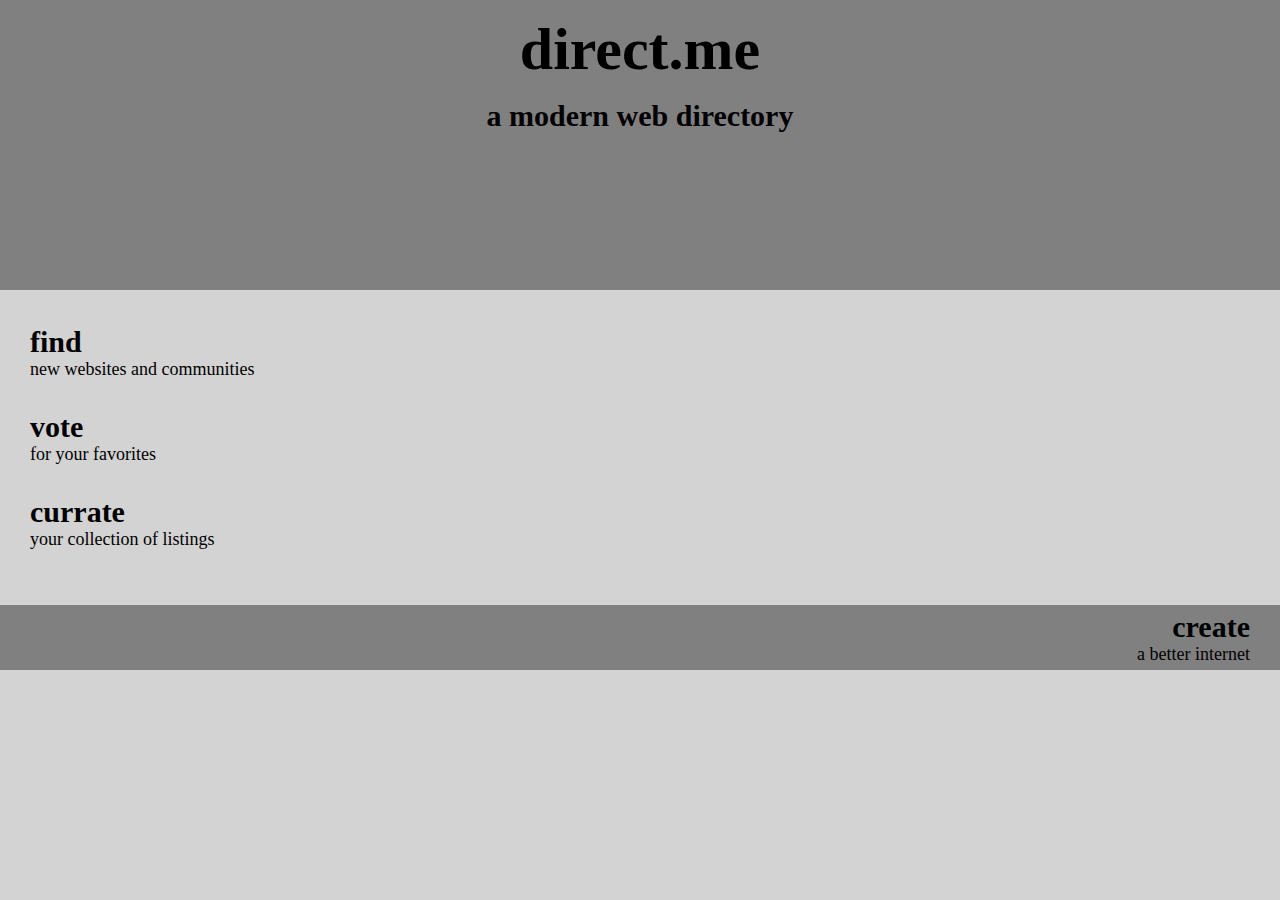
<file: index.html>
<!DOCTYPE html>
<html lang="en">
<head>
  <meta charset="UTF-8">
  <meta name="viewport" content="width=device-width, initial-scale=1.0">
  <meta http-equiv="X-UA-Compatible" content="ie=edge">
  <link src="https://meyerweb.com/eric/tools/css/reset/reset.css" rel="stylesheet" />
  <link rel="stylesheet" href="index.css" />
  <title>direct.me mobile view - Landing Page</title>
</head>
<body>
  <header>
    <h1>direct.me</h1>
    <h2>a modern web directory</h2>
  </header>
  <main>
    <ul>
      <li>
        find
        <span>new websites and communities</span>
      </li>
      <li>
        vote
        <span>for your favorites</span>
      </li>
      <li>
        currate
        <span>your collection of listings</span>
      </li>
      <li class="final">
        create
        <span>a better internet</span>
      </li>
    </ul>
  </main>
</body>
</html>
</file>
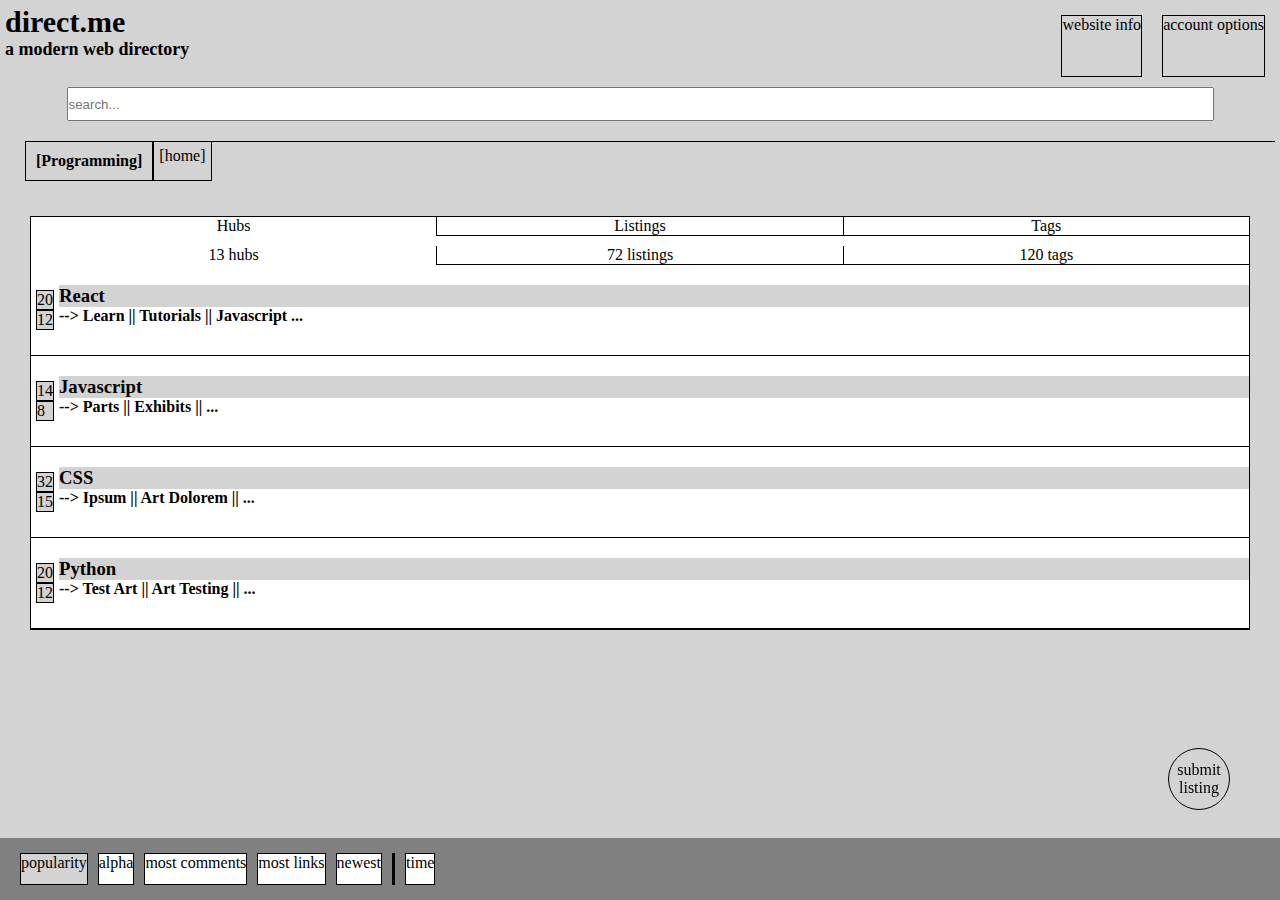
<file: HubView.html>
<!DOCTYPE html>
<html lang="en">
<head>
  <meta charset="UTF-8">
  <meta name="viewport" content="width=device-width, initial-scale=1.0">
  <meta http-equiv="X-UA-Compatible" content="ie=edge">
  <link src="https://meyerweb.com/eric/tools/css/reset/reset.css" rel="stylesheet" />
  <link rel="stylesheet" href="PrimaryApp.css" />
  <title>direct.me - Hub View</title>
</head>
<body>
  <header>
    <section class="top">
      <div class="titles">
        <h1>direct.me</h1>
        <h2>a modern web directory</h2>
      </div>
      <div class="websiteButton infoBox">
        website info
      </div>
      <div class="websiteButton infoBox">
        account options
      </div>
    </section>
    <section class="searchBar">
      <input type="text" placeholder="search..." />
    </section>
    <section class="locationBar">
      <div class="currentLocation">[Programming]</div>
      <div class="nextLocation">[home]</div>
      <div class="lineBar"></div>
    </section>
  </header>


  <main>
    <section class="chooseHeader">
      <div class="active">Hubs</div>
      <div>Listings</div>
      <div>Tags</div>
    </section>
    <section class="headerInfo">
      <div class="active">13 hubs</div>
      <div>72 listings</div>
      <div>120 tags</div>
    </section>
    <section class="catListings">
      <ul>

        <li class="catListing">
          <div class="catListingNumbers">
            <div class="catListingNumbersItem">20</div>
            <div class="catListingNumbersItem">12</div>
          </div>
          <div class="catListingInfo">
            <h3>React</h3>
            <h4> --> Learn || Tutorials || Javascript ... </h4>
          </div>
        </li>

        <li class="catListing">
            <div class="catListingNumbers">
              <div class="catListingNumbersItem">14</div>
              <div class="catListingNumbersItem">8</div>
            </div>
            <div class="catListingInfo">
              <h3>Javascript</h3>
              <h4> --> Parts  ||  Exhibits  || ...</h4>
            </div>
          </li>

          <li class="catListing">
              <div class="catListingNumbers">
                <div class="catListingNumbersItem">32</div>
                <div class="catListingNumbersItem">15</div>
              </div>
              <div class="catListingInfo">
                <h3>CSS</h3>
                <h4> --> Ipsum  ||  Art Dolorem || ...</h4>
              </div>
            </li>

            <li class="catListing">
                <div class="catListingNumbers">
                  <div class="catListingNumbersItem">20</div>
                  <div class="catListingNumbersItem">12</div>
                </div>
                <div class="catListingInfo">
                  <h3>Python</h3>
                  <h4> --> Test Art  ||  Art Testing || ...</h4>
                </div>
              </li>
      </ul>

    </section>
    <div class="submitButton">submit listing</div>
  </main>

  <footer>
    <ul class="sortOptions">
      <li class="activeSort">popularity</li>
      <li>alpha</li>
      <li>most comments</li>
      <li>most links</li>
      <li>newest</li>
      <li class="divider"></li>
      <li>time</li>
    </ul>
  </footer>
  
</body>
</html>
</file>
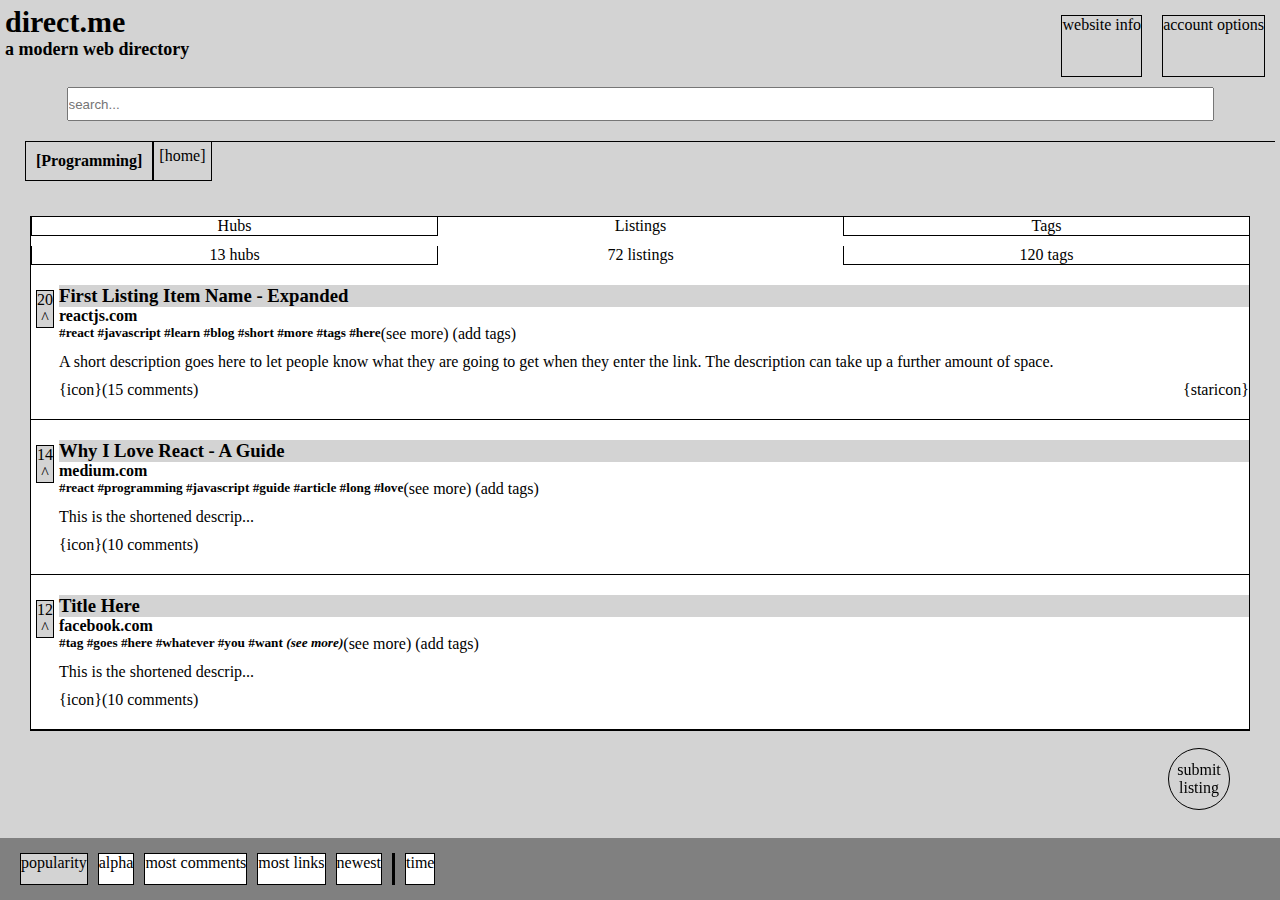
<file: ListingView.html>
<!DOCTYPE html>
<html lang="en">
<head>
  <meta charset="UTF-8">
  <meta name="viewport" content="width=device-width, initial-scale=1.0">
  <meta http-equiv="X-UA-Compatible" content="ie=edge">
  <link src="https://meyerweb.com/eric/tools/css/reset/reset.css" rel="stylesheet" />
  <link rel="stylesheet" href="PrimaryApp.css" />
  <link rel="stylesheet" href="ListingView.css" />
  <title>direct.me - Listing View</title>
</head>
<body>
  <header>
    <section class="top">
      <div class="titles">
        <h1>direct.me</h1>
        <h2>a modern web directory</h2>
      </div>
      <div class="websiteButton infoBox">
        website info
      </div>
      <div class="websiteButton infoBox">
        account options
      </div>
    </section>
    <section class="searchBar">
      <input type="text" placeholder="search..." />
    </section>
    <section class="locationBar">
      <div class="currentLocation">[Programming]</div>
      <div class="nextLocation">[home]</div>
      <div class="lineBar"></div>
    </section>
  </header>


  <main>
    <section class="chooseHeader">
      <div class="firstTab">Hubs</div>
      <div class="active">Listings</div>
      <div class="lastTab">Tags</div>
    </section>
    <section class="headerInfo">
      <div class="firstTab">13 hubs</div>
      <div class="active">72 listings</div>
      <div class="lastTab">120 tags</div>
    </section>
    <section class="catListings">
      <ul>

        <li class="catListing">
          <div class="catListingNumbers">
            <div class="catListingNumbersItem">20</div>
            <div class="catListingNumbersItemBottom">^</div>
          </div>
          <div class="catListingInfo">
            <h3>First Listing Item Name - Expanded</h3>
            <h4>reactjs.com</h4>
            <div class="tagList">
              <div class="leftSide">
                <h5>#react #javascript #learn #blog #short #more #tags #here</h5>
              </div>
              <div class="rightSide">
                <span>(see more)</span>
                <span>(add tags)</span>
              </div>
            </div>
            <p>A short description goes here to let people
                know what they are going to get when 
                they enter the link. The description can 
                take up a further amount of space. </p>

            <div class="CatListingBottomRow">
              <div class="comments">
                <div>{icon}</div>
                <div>(15 comments)</div>
              </div>
              <div class="star">
                <div>{staricon}</div>
              </div>
            </div>
          </div>
        </li>

        <li class="catListing">
            <div class="catListingNumbers">
              <div class="catListingNumbersItem">14</div>
              <div class="catListingNumbersItemBottom">^</div>
            </div>
            <div class="catListingInfo">
              <h3>Why I Love React - A Guide</h3>
              <h4>medium.com</h4>
              <div class="tagList">
                <div class="leftSide">
              <h5>#react #programming #javascript #guide #article #long #love</h5>
            </div>
            <div class="rightSide">
              <span>(see more)</span>
              <span>(add tags)</span>
            </div>
            </div>
              <p>This is the shortened descrip...</p>
              <div class="CatListingBottomRow">
                  <div class="comments">
                      <div>{icon}</div>
                      <div>(10 comments)</div>
                    </div>
              </div>
            </div>
          </li>

          <li class="catListing">
              <div class="catListingNumbers">
                <div class="catListingNumbersItem">12</div>
                <div class="catListingNumbersItemBottom">^</div>
              </div>
              <div class="catListingInfo">
                <h3>Title Here</h3>
                <h4> facebook.com</h4>
                <div class="tagList">
                    <div class="leftSide">
                <h5>#tag #goes #here #whatever #you #want <span>(see more)</span></h5>
              </div>
              <div class="rightSide">
                <span>(see more)</span>
                <span>(add tags)</span>
              </div>
              </div>
                <p>This is the shortened descrip...</p>
                <div class="CatListingBottomRow">
                    <div class="comments">
                        <div>{icon}</div>
                        <div>(10 comments)</div>
                      </div>
                </div>
              </div>
            </li>
      </ul>

    </section>
    <div class="submitButton">submit listing</div>
  </main>

  <footer>
    <ul class="sortOptions">
      <li class="activeSort">popularity</li>
      <li>alpha</li>
      <li>most comments</li>
      <li>most links</li>
      <li>newest</li>
      <li class="divider"></li>
      <li>time</li>
    </ul>
  </footer>
  
</body>
</html>
</file>
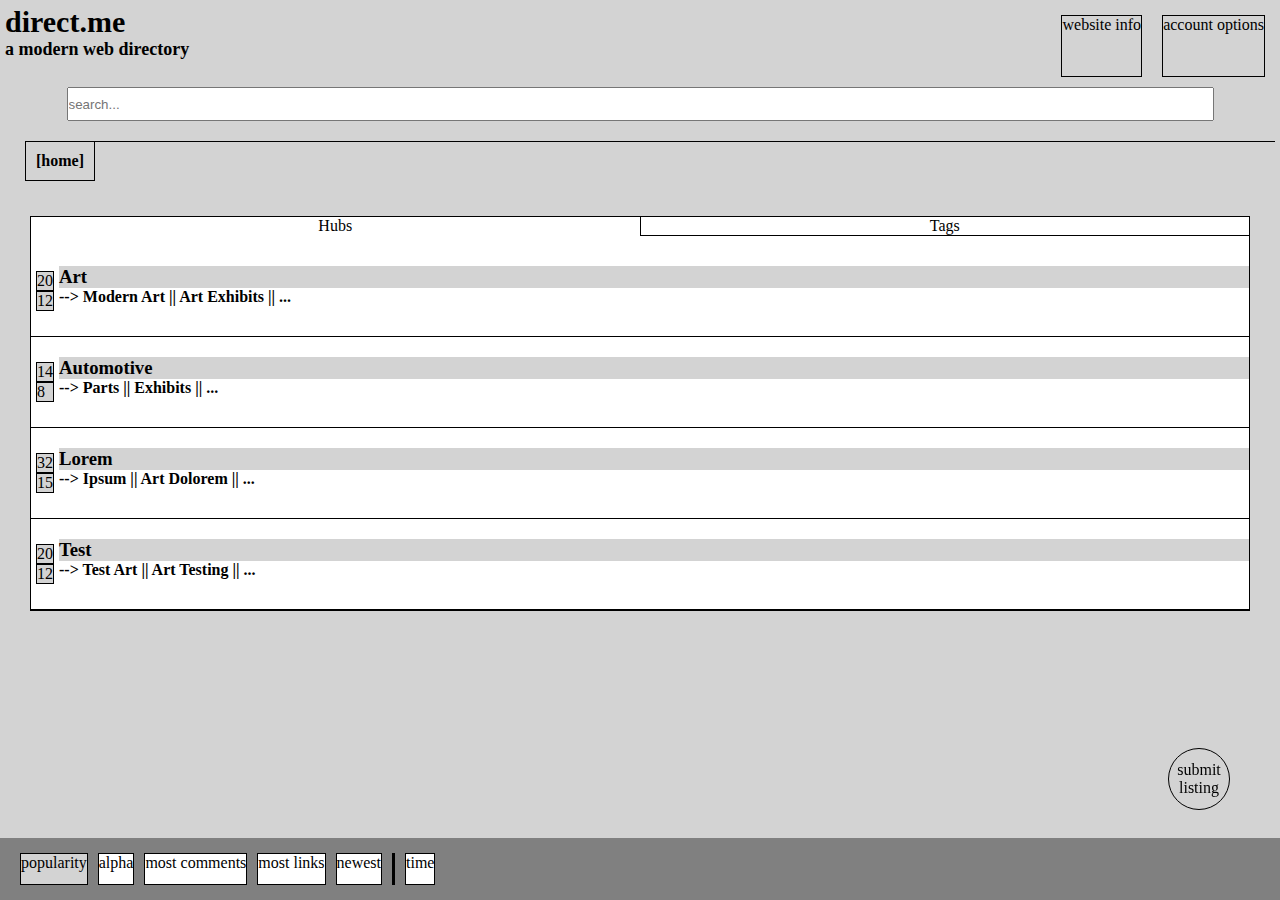
<file: PrimaryApp.html>
<!DOCTYPE html>
<html lang="en">
<head>
  <meta charset="UTF-8">
  <meta name="viewport" content="width=device-width, initial-scale=1.0">
  <meta http-equiv="X-UA-Compatible" content="ie=edge">
  <link src="https://meyerweb.com/eric/tools/css/reset/reset.css" rel="stylesheet" />
  <link rel="stylesheet" href="PrimaryApp.css" />
  <title>direct.me - Primary App</title>
</head>
<body>
  <header>
    <section class="top">
      <div class="titles">
        <h1>direct.me</h1>
        <h2>a modern web directory</h2>
      </div>
      <div class="websiteButton infoBox">
        website info
      </div>
      <div class="websiteButton infoBox">
        account options
      </div>
    </section>
    <section class="searchBar">
      <input type="text" placeholder="search..." />
    </section>
    <section class="locationBar">
      <div class="currentLocation">[home]</div>
      <div class="lineBar"></div>
    </section>
  </header>


  <main>
    <section class="chooseHeader">
      <div class="active">Hubs</div>
      <div>Tags</div>
    </section>
    <section class="catListings">
      <ul>

        <li class="catListing">
          <div class="catListingNumbers">
            <div class="catListingNumbersItem">20</div>
            <div class="catListingNumbersItem">12</div>
          </div>
          <div class="catListingInfo">
            <h3>Art</h3>
            <h4> --> Modern Art  ||  Art Exhibits || ...</h4>
          </div>
        </li>

        <li class="catListing">
            <div class="catListingNumbers">
              <div class="catListingNumbersItem">14</div>
              <div class="catListingNumbersItem">8</div>
            </div>
            <div class="catListingInfo">
              <h3>Automotive</h3>
              <h4> --> Parts  ||  Exhibits  || ...</h4>
            </div>
          </li>

          <li class="catListing">
              <div class="catListingNumbers">
                <div class="catListingNumbersItem">32</div>
                <div class="catListingNumbersItem">15</div>
              </div>
              <div class="catListingInfo">
                <h3>Lorem</h3>
                <h4> --> Ipsum  ||  Art Dolorem || ...</h4>
              </div>
            </li>

            <li class="catListing">
                <div class="catListingNumbers">
                  <div class="catListingNumbersItem">20</div>
                  <div class="catListingNumbersItem">12</div>
                </div>
                <div class="catListingInfo">
                  <h3>Test</h3>
                  <h4> --> Test Art  ||  Art Testing || ...</h4>
                </div>
              </li>
      </ul>

    </section>
    <div class="submitButton">submit listing</div>
  </main>

  <footer>
    <ul class="sortOptions">
      <li class="activeSort">popularity</li>
      <li>alpha</li>
      <li>most comments</li>
      <li>most links</li>
      <li>newest</li>
      <li class="divider"></li>
      <li>time</li>
    </ul>
  </footer>
  
</body>
</html>
</file>
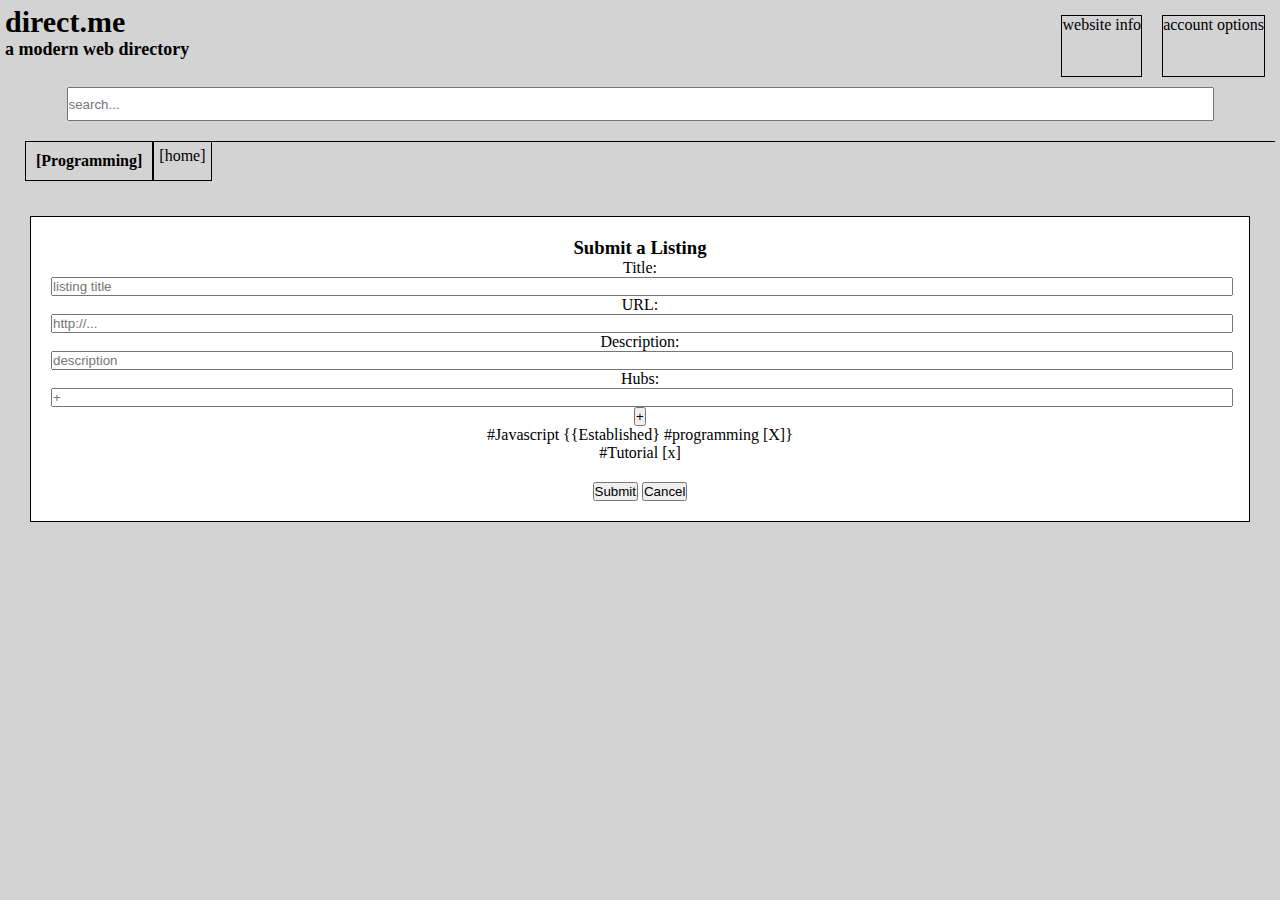
<file: SubmitLink.html>
<!DOCTYPE html>
<html lang="en">
<head>
  <meta charset="UTF-8">
  <meta name="viewport" content="width=device-width, initial-scale=1.0">
  <meta http-equiv="X-UA-Compatible" content="ie=edge">
  <link src="https://meyerweb.com/eric/tools/css/reset/reset.css" rel="stylesheet" />
  <link rel="stylesheet" href="PrimaryApp.css" />
  <link rel="stylesheet" href="SubmitLink.css" />
  <title>direct.me - Submit Listing View</title>
</head>
<body>
  <header>
    <section class="top">
      <div class="titles">
        <h1>direct.me</h1>
        <h2>a modern web directory</h2>
      </div>
      <div class="websiteButton infoBox">
        website info
      </div>
      <div class="websiteButton infoBox">
        account options
      </div>
    </section>
    <section class="searchBar">
      <input type="text" placeholder="search..." />
    </section>
    <section class="locationBar">
      <div class="currentLocation">[Programming]</div>
      <div class="nextLocation">[home]</div>
      <div class="lineBar"></div>
    </section>
  </header>


  <main>

    <form class="submitLink" id="submitLink" name="submitLink">
        <legend><h3>Submit a Listing</h3></legend>
      <label for="title">Title:</label>
      <input type="text" id="title" name="title" placeholder="listing title" />
      <label for ="url">URL:</label>
      <input type="text" id="url" name="url" placeholder="http://..." />
      <label for="description">Description: </label></label>
      <input type="text" id="description" name="description" placeholder="description" />
      <label for="hubList">Hubs:</label>
      <input type="text" id="tag" name="tag" placeholder="+">
      <button type="button">+</button>
      <ul>
        <li>#Javascript {{Established} #programming [X]}</li>
        <li>#Tutorial [x]</li>
      </ul>

      <button type="submit">Submit</button>
      <button type="cancel">Cancel</button>
    </form>


    </form>
    </main>
  
</body>
</html>
</file>
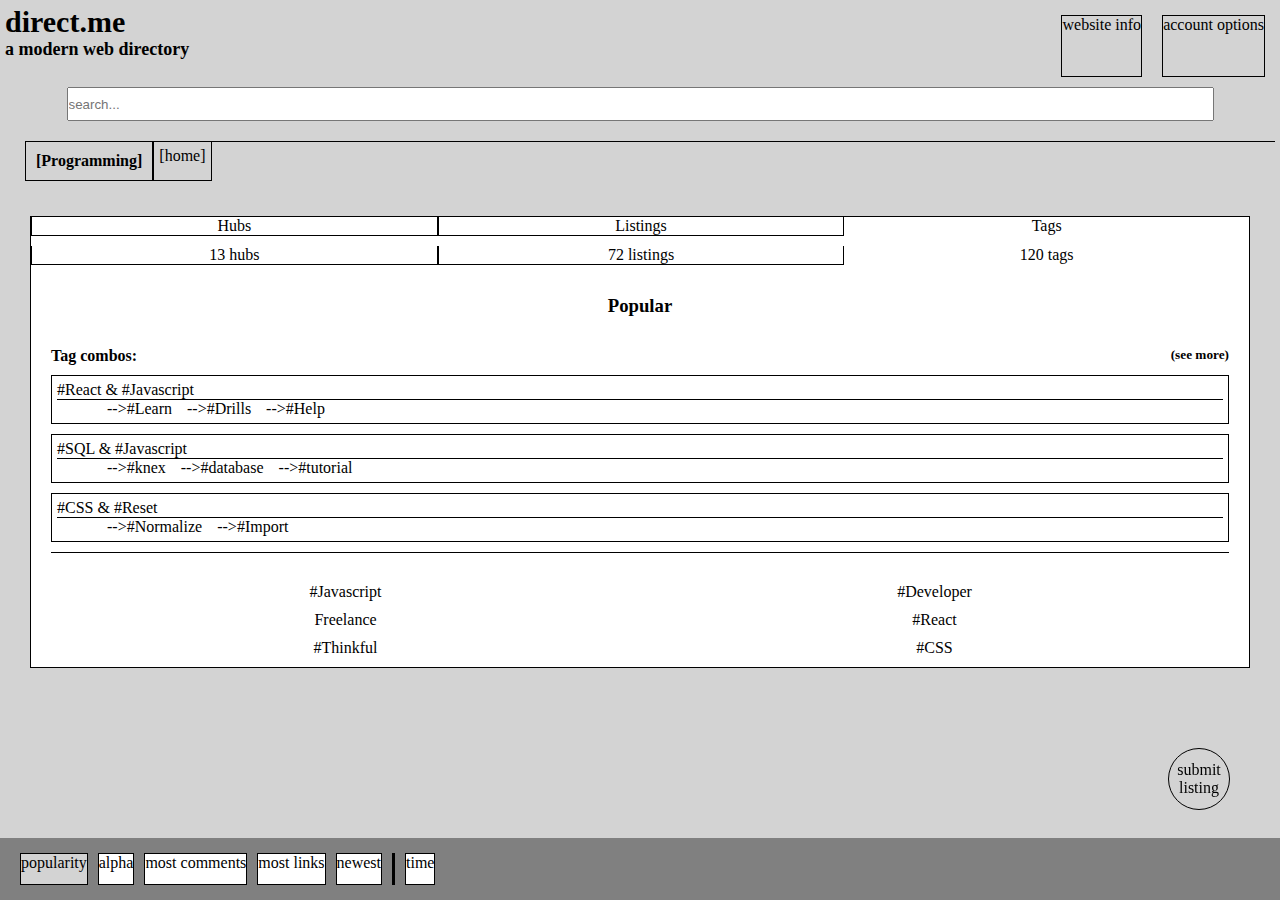
<file: TagView.html>
<!DOCTYPE html>
<html lang="en">
<head>
  <meta charset="UTF-8">
  <meta name="viewport" content="width=device-width, initial-scale=1.0">
  <meta http-equiv="X-UA-Compatible" content="ie=edge">
  <link src="https://meyerweb.com/eric/tools/css/reset/reset.css" rel="stylesheet" />
  <link rel="stylesheet" href="PrimaryApp.css" />
  <link rel="stylesheet" href="TagView.css" />
  <title>direct.me - Tab View</title>
</head>
<body>
  <header>
    <section class="top">
      <div class="titles">
        <h1>direct.me</h1>
        <h2>a modern web directory</h2>
      </div>
      <div class="websiteButton infoBox">
        website info
      </div>
      <div class="websiteButton infoBox">
        account options
      </div>
    </section>
    <section class="searchBar">
      <input type="text" placeholder="search..." />
    </section>
    <section class="locationBar">
      <div class="currentLocation">[Programming]</div>
      <div class="nextLocation">[home]</div>
      <div class="lineBar"></div>
    </section>
  </header>


  <main>
    <section class="chooseHeader">
      <div>Hubs</div>
      <div>Listings</div>
      <div class="active">Tags</div>
    </section>
    <section class="headerInfo">
      <div>13 hubs</div>
      <div>72 listings</div>
      <div class="active">120 tags</div>
    </section>
    <section class="TabMain">
      <h3>Popular</h3>
      <section class="TagCombos">
        <div class="TagHeading">
        <h4>Tag combos:</h4>
        <h5>(see more)</h5>
        </div>

        <div class="TagComboItem">
          <p>#React  &  #Javascript</p>
          <ul>
            <li>-->#Learn</li>
            <li>-->#Drills</li>
            <li>-->#Help</li>
          </ul>
        </div>

        <div class="TagComboItem">
            <p>#SQL  &  #Javascript</p>
            <ul>
              <li>-->#knex</li>
              <li>-->#database</li>
              <li>-->#tutorial</li>
            </ul>
          </div>

          <div class="TagComboItem">
              <p>#CSS  &  #Reset</p>
              <ul>
                <li>-->#Normalize</li>
                <li>-->#Import</li>
              </ul>
            </div>

      </section>

      <section class="TagSingles">
        <ul>
          <li>#Javascript</li>
          <li>#Developer</li>
          <li>Freelance</li>
          <li>#React</li>
          <li>#Thinkful</li>
          <li>#CSS</li>
        </ul>
      </section>
    </section>

    <div class="submitButton">submit listing</div>
  </main>

  <footer>
    <ul class="sortOptions">
      <li class="activeSort">popularity</li>
      <li>alpha</li>
      <li>most comments</li>
      <li>most links</li>
      <li>newest</li>
      <li class="divider"></li>
      <li>time</li>
    </ul>
  </footer>
  
</body>
</html>
</file>
<file: index.css>
html, body {
  height: 100%;
}

* {
  margin: 0px;
  padding: 0px;
}

body {
  background-color: lightgray;
  display: flex;
  flex-direction: column;
  align-items: center;
}

ul {
  list-style: none;
}

header {
  width: 100%;
  flex: 1;
  background-color: gray;
}

h1 {
  font-size: 60px;
  text-align: center;
  margin-top: 15px;
  margin-bottom: 15px;
}

h2 {
  font-size: 30px;
  text-align: center;
}

main {
  padding-top: 30px;
  flex: 2;
  width: 100%;
}


li {
  font-size: 30px;
  font-weight: bold;
  margin-bottom: 20px;
  padding: 5px 30px;
}

li span {
  display: block;
  font-size: 18px;
  font-weight: normal;
}

li.final {
  margin-top: 50px;
  text-align: right;
  background-color: gray;
}
</file>
<file: PrimaryApp.css>
* {
  margin: 0px;
  padding: 0px;
}

body, html { 
  height: 100%;
  background-color: lightgray;
}

header {
  padding: 5px;
  display: flex;
  flex-direction: column;
}

.top {
  display: flex;
}

.titles {
  flex: 2;
  display: flex;
  flex-direction: column;
}

h1 {
  font-size: 30px;
}

h2 {
  font-size: 18px;
}

.websiteButton {
  border: 1px solid black;
  height: 60px;
  margin: 10px;
}

.searchBar {
  text-align: center;
}
.searchBar input {
  width: 90%;
  height: 30px;
}

.locationBar {
  width: 100%;
  margin-top: 20px;
  display: flex;
  align-content: center;
}

.currentLocation {
  border: 1px solid black;
  padding: 10px;
  flex: 0;
  text-align: center;
  margin-left: 20px;
  font-weight: bold;
}

.nextLocation {
  border: 1px solid black;
  padding: 5px;
  flex: 0;
  text-align: center;
}

.lineBar {
  flex: 1;
  border-top: 1px solid black;
}

main {
  margin: 30px;
  display: flex;
  flex-direction: column;
  border: 1px solid black;
  margin-bottom: 65px;
  background-color: white;
}

.chooseHeader {
  display: flex;
  justify-content: space-evenly;
  padding-bottom: 10px;
}

.chooseHeader div {
  width: 100%;
  text-align: center;
}

.chooseHeader div:not(.active) {
  border-left: 1px solid black;
  border-bottom: 1px solid black;
}

.headerInfo {
  display: flex;
  justify-content: space-evenly;
}

.headerInfo div {
  width: 100%;
  text-align: center;
}

.headerInfo div:not(.active) {
  border-left: 1px solid black;
  border-bottom: 1px solid black;
}
ul {
  list-style: none;
}

.catListings {
  width: 100%;
}

.catListing {
  display: flex;
  border-bottom: 1px solid black;
  padding: 20px 0px;
}

.catListing h3 {
  background-color: lightgray;
}

.catListingNumbers {
  display: flex;
  flex-direction: column;
  margin: 5px;
}

.catListingNumbersItem {
  border: 1px solid black;
  background-color: lightgray;
}

.catListingInfo {
  flex: 1;
}

.submitButton {
  width: 60px;
  height: 60px;
  border-radius: 50%;
  position: fixed;
  bottom: 90px;
  right: 50px;
  background-color: lightgray;
  display: flex;
  justify-content: center;
  align-items: center;
  text-align: center;
  border: 1px solid black;
  z-index: 2;
}

footer {
  position: fixed;
  bottom: 0px;
  background-color: gray;
  padding: 15px;
  width: 100%;
  max-width: 100%;
}

footer ul {
  display: flex;
}

footer li {
  border: 1px solid black;
  margin: 0px 5px;
  background-color: white;
}

footer li.activeSort {
  background-color: lightgray;
}
footer li.divider {
  height: 30px;
  width: 1px;
  background-color: black;
}
</file>
<file: ListingView.css>
.chooseHeader {
  display: flex;
  justify-content: space-evenly;
  padding-bottom: 10px;
}

.chooseHeader div {
  width: 100%;
  text-align: center;
}

.chooseHeader .firstTab {
  border-right: 1px solid black;
  border-bottom: 1px solid black;
}

.chooseHeader .lastTab {
  border-left: 1px solid black;
  border-bottom: 1px solid black;
}

.headerInfo {
  display: flex;
  justify-content: space-evenly;
}

.headerInfo div {
  width: 100%;
  text-align: center;
}

.headerInfo .firstTab {
  border-right: 1px solid black;
  border-bottom: 1px solid black;
}

.headerInfo .lastTab {
  border-left: 1px solid black;
  border-bottom: 1px solid black;
}

.catListingNumbersItem {
  border-bottom: none;
}

.catListingNumbersItemBottom {
  border: 1px solid black;
  border-top: none;
  background-color: lightgray;
  text-align: center;
}

h5 span {
  font-style: italic;
}

.catListingInfo p {
  margin-top: 10px;
}

.CatListingBottomRow {
  margin-top: 10px;
  display: flex;
  justify-content: space-between;
}

.CatListingBottomRow .comments {
  display: flex;
}

.tagList {
  display: flex;
}
</file>
<file: SubmitLink.css>
main {
  padding: 20px;
  text-align: center;
}

label {
  display: block;
}

input {
  width: 100%;
}

input.tags {
  width: 30%;
}

.submitLink ul {
  margin-bottom: 20px;
}
</file>
<file: TagView.css>
.chooseHeader {
  display: flex;
  justify-content: space-evenly;
  padding-bottom: 10px;
}

.chooseHeader div {
  width: 100%;
  text-align: center;
}

.chooseHeader div:not(.active) {
  border-right: 1px solid black;
  border-bottom: 1px solid black;
}

.headerInfo {
  display: flex;
  justify-content: space-evenly;
}

.headerInfo div {
  width: 100%;
  text-align: center;
}

.headerInfo div:not(.active) {
  border-right: 1px solid black;
  border-bottom: 1px solid black;
}

main h3 {
  text-align: center;
  margin-top: 30px;
  margin-bottom: 30px;
}

.TagHeading {
  display: flex;
  justify-content: space-between;
  margin-bottom: 10px;
}

.TagCombos {
  margin: 5px 20px;
}

.TagComboItem {
  border: 1px solid black;
  padding: 5px;
  margin-bottom: 10px;
}

.TagComboItem p {
  width: 100%;
  border-bottom: 1px solid black;
}

.TagComboItem ul {
  width: 100%;
  display: flex;
  margin-left: 50px;
}

.TagComboItem li {
  padding-right: 15px;
}

.TagSingles {
  margin: 0px 20px;
  padding-top: 30px;
  border-top: 1px solid black;
}

.TagSingles ul {
  display: flex;
  flex-wrap: wrap;
}

.TagSingles li {
  width: 50%;
  text-align: center;
  margin-bottom: 10px;
}
</file>
